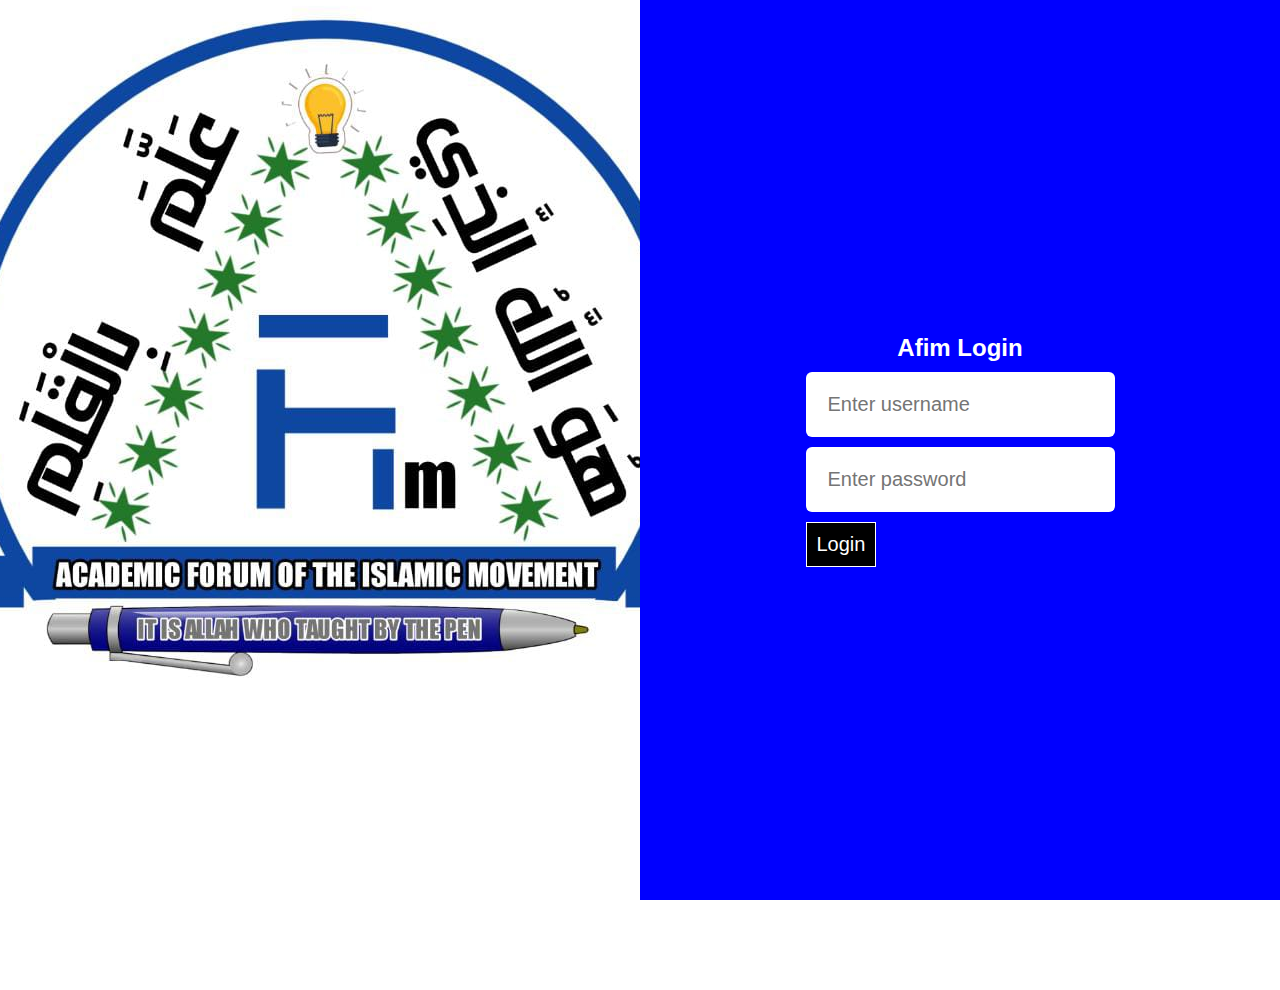
<file: index.html>
<!DOCTYPE html>
<html lang="en">
<head>
    <meta charset="UTF-8">
    <meta http-equiv="X-UA-Compatible" content="IE=edge">
    <meta name="viewport" content="width=, initial-scale=1.0">
    <title>Css class</title>
    <link rel="stylesheet" href="./style.css">
    
</head>
<body>
    <div class="container">
        <div class="left">
            <img src="./IMG-20220211-WA0029.jpg" alt="">
        </div>
        <div class="right">
            <h2>Afim Login</h2>
            <form action="">
                <div class="username">
                    <input type="text" placeholder="Enter username">
                </div>

                <div class="password">
                    <input type="password" placeholder="Enter password">
                </div>
                <button>Login</button>
            </form>
        </div>
    </div>
</body>
</html>
</file>
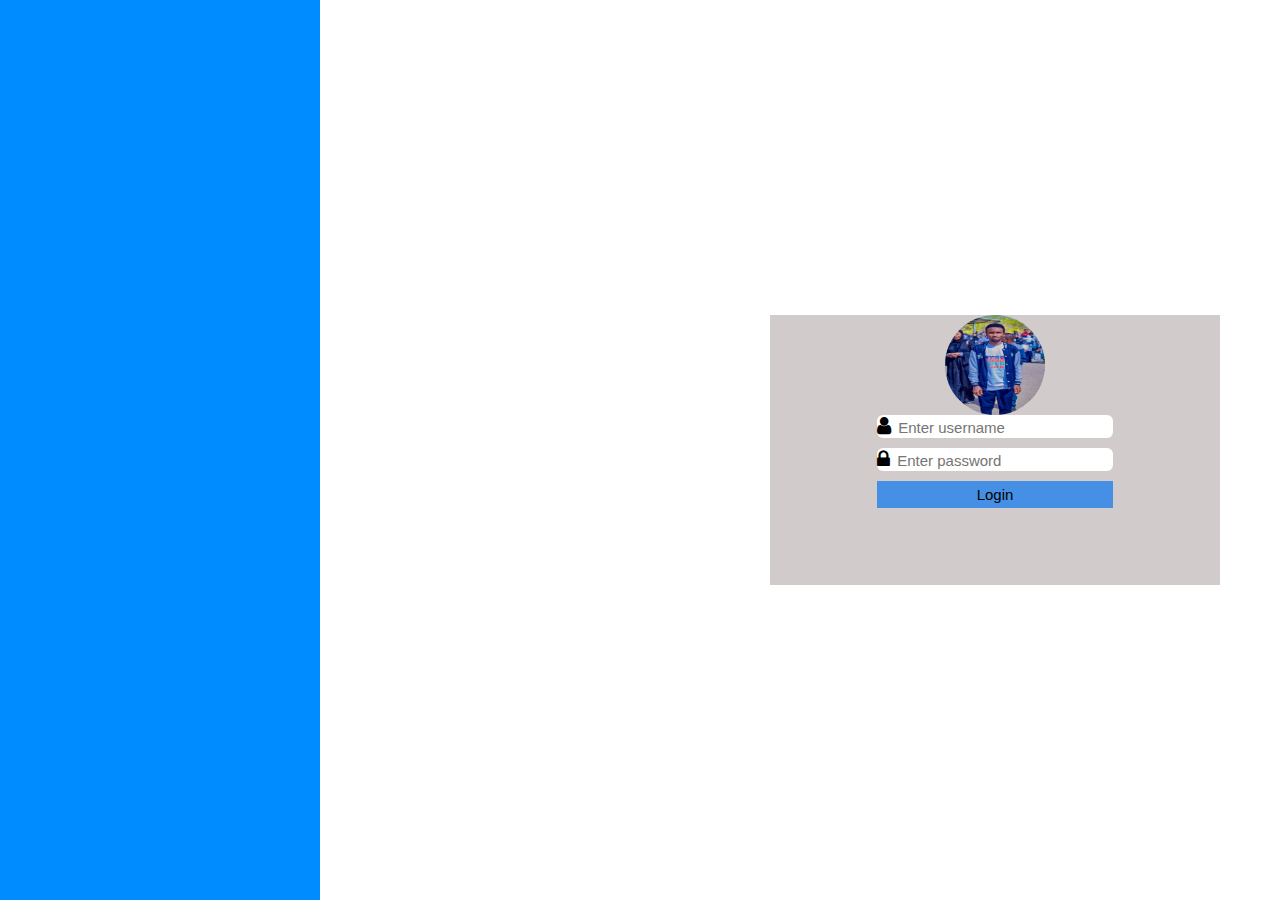
<file: assignment.html>
<!DOCTYPE html>
<html lang="en">
<head>
    <meta charset="UTF-8">
    <meta http-equiv="X-UA-Compatible" content="IE=edge">
    <meta name="viewport" content="width=device-width, initial-scale=1.0">
    <title>Assignment css</title>
    <link rel="stylesheet" href="https://cdnjs.cloudflare.com/ajax/libs/font-awesome/4.7.0/css/font-awesome.min.css">
    <link rel="stylesheet" href="./Assignment.css">
</head>
<body>
    <div class="container">
        <div class="left">

        </div>
        <div class="right">
            <img src="./IMG-20230117-WA0526.jpg" alt="" height="100" width="100">
            <form action="">
                <div class="Username">
                    <i class="fa fa-user"></i>
                    <input type="text" placeholder="Enter username">
                </div>

                <div class="Password">
                    <i class="fa fa-lock"></i>
                    <input type="password" name="" id="" placeholder="Enter password">
                </div>
                <button>Login</button>
            </form>
        </div>
    </div>
</body>
</html>
</file>
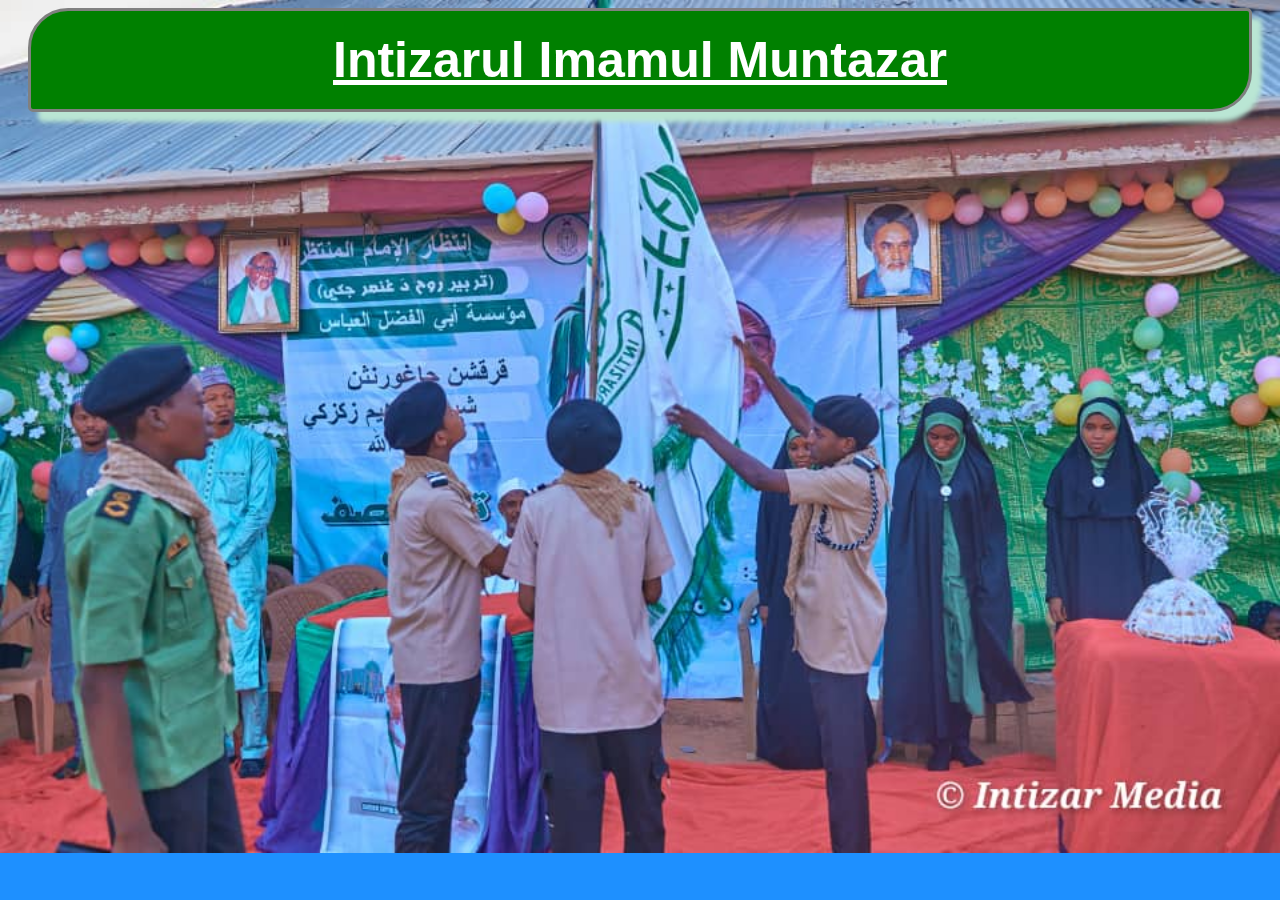
<file: class.html>
<!DOCTYPE html>
<html lang="en">
<head>
    <meta charset="UTF-8">
    <meta http-equiv="X-UA-Compatible" content="IE=edge">
    <meta name="viewport" content="width=device-width, initial-scale=1.0">
    <title>inline css</title>
    <style>
        p{
            font-size: 50px;
            font-family: sans-serif;
            text-transform: capitalize;
            font-weight: 700;
            color: white;
            text-decoration: underline;
            text-align: center;
            background-color:green;
            padding: 20px 0 20px 0;
            margin: 0 20px 0 20px;
            border: 3px solid gray;
            border-radius: 40px 5px;
            box-shadow: 10px 10px 5px rgb(186, 230, 212);
            width: %;
            height: vh;
        }
        body{
            background-color: dodgerblue;
            background-image: url(./IMG-20230323-WA0042.jpg);
            background-repeat: no-repeat;
            background-size: cover;

        }
    </style>
</head>
<body>
    <p>intizarul imamul muntazar
    </p>
</body>
</html>
</file>
<file: style.css>
*{
    margin: 0;
    font-family: sans-serif;
}

.container{
    display: flex;
}

.left{
    height: 100vh;
    background-color: #000;
    width: 50%;
    display: flex;
    flex-direction: column;
    align-items: center;
    justify-content: center;
}
.right{
    height: 100vh;
    background-color: blue;
    width: 50%;
    display: flex;
    flex-direction: column;
    align-items: center;
    justify-content: center;
}
.right h2{
size: 50px;
margin-bottom: 10px;
color: white;
}

.username, .password{
    padding: 20px;
    background-color: #fff;
    margin-bottom: 10px;
    border-radius: 6px;
    font-size: 20px;
}

.username input, .password input{
    outline: none;
    border: none;
    font-size: 20px;
}
.right button{
    padding: 10px;
    font-size: 20px;
    background-color: black;
    color: #fff;
    border: 1px solid;
}
</file>
<file: Assignment.css>
*{
    margin: 0px;
    font-family: sans-serif;
}

.container{
    display: flex;
}

.left{
    height: 100vh;
    width: 25%;
    background-color: rgb(0, 140, 255);
    display: flex;
    flex-direction: column;
    align-items: center;
    justify-content: center;

}

.right{
    height:30vh;
    width: 50vh;
    background-color: rgba(201, 194, 194, 0.849);
    display: flex;
    flex-direction:column;
    align-items: center;
    justify-self: center;
    margin-top: 35vh;
    margin-left: 50vh;

}

.Username, .Password{
    background-color: #fff;
    margin-bottom: 10px;
    border-radius: 6px;
    font-size: 20px;
}

.Username input, .Password input{
    outline: none;
    border: none;
    font-size: 15px;
}

.right button{
   padding: 5px 100px 5px 100px;
   font-size: 15px; 
   background-color:#1d7eecc7;
   counter-reset: #fff;
   border: none;
   outline: none;

}

img{
    border-radius: 50%;
}
</file>
